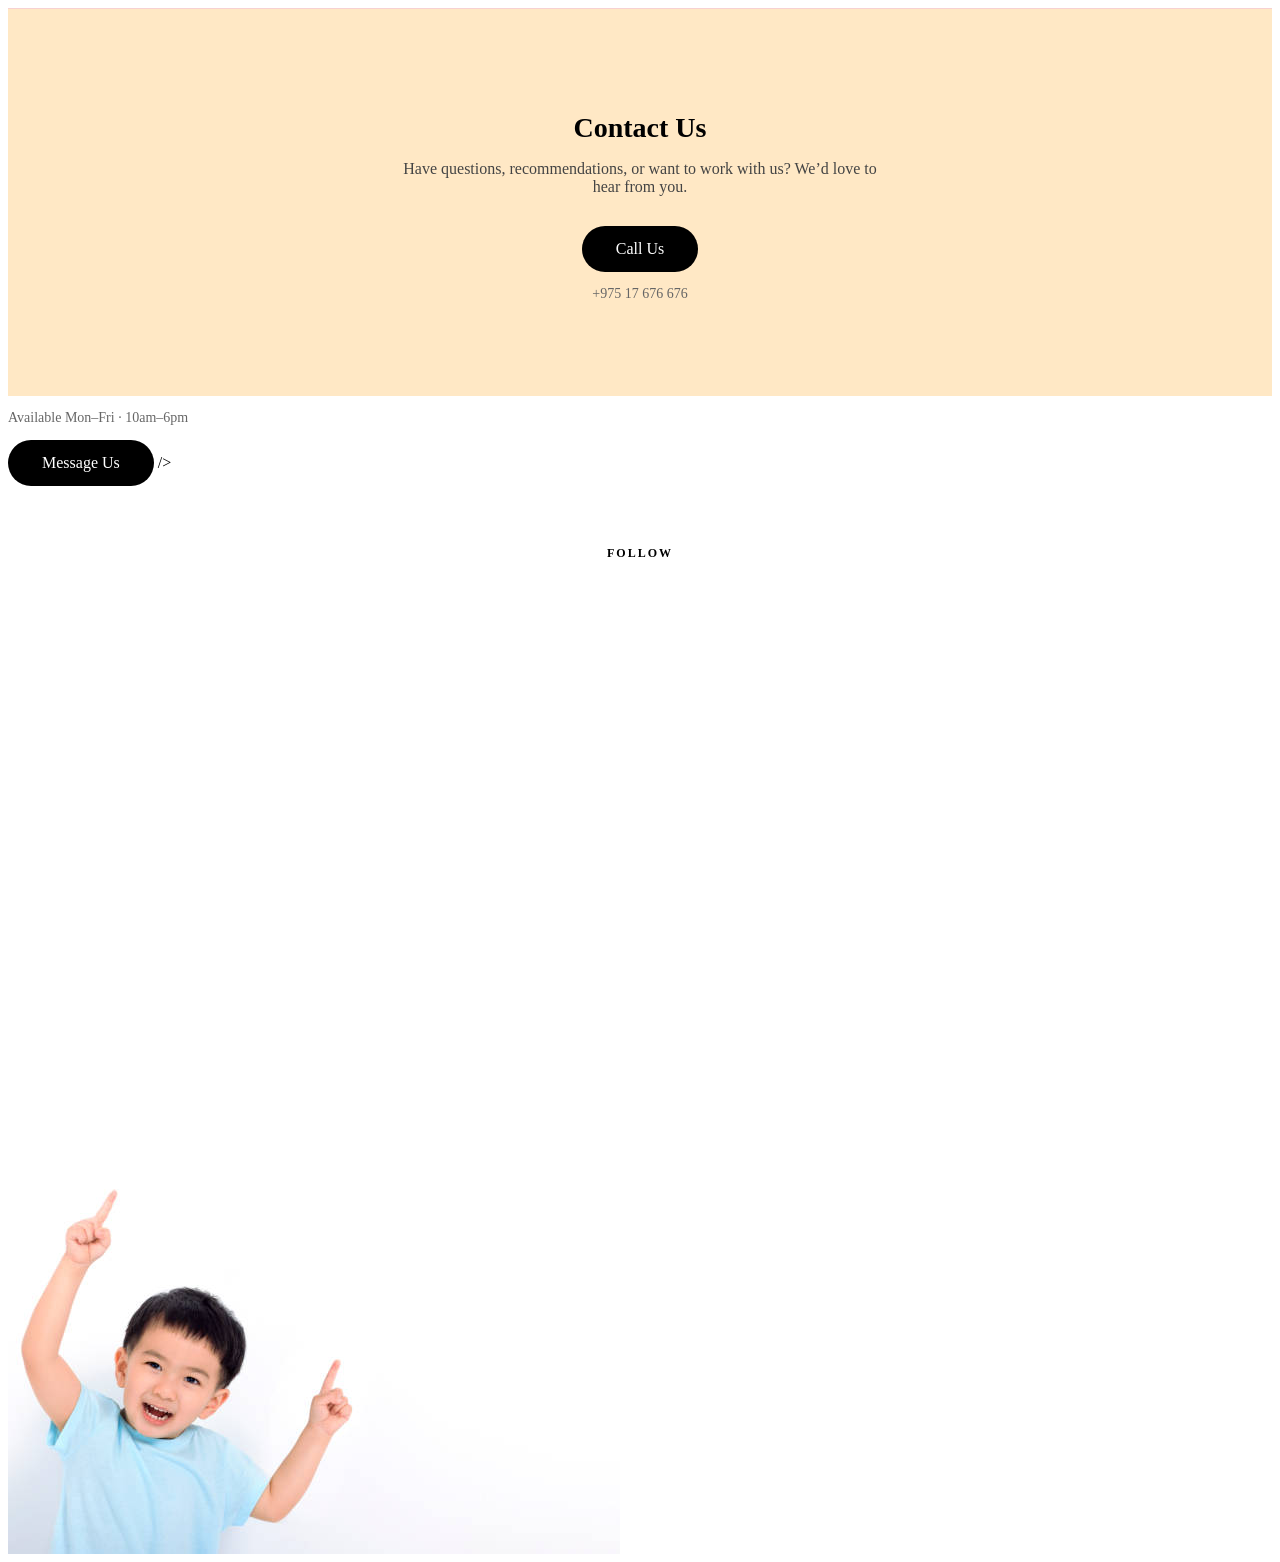
<file: n.html>
<section class="contact-us">
  <h2>Contact Us</h2>
  <link href="its.css" rel="stylesheet" >
  <p class="contact-text">
    Have questions, recommendations, or want to work with us?
    We’d love to hear from you.
  </p>

  <a href="tel:+17676767" class="call-button">
    Call Us
  </a>
  

  <p class="phone-number">+975 17 676 676</p>
</section>
<p class="phone-number">Available Mon–Fri · 10am–6pm</p>
<a href="https://wa.me/1234567890" class="call-button">Message Us</a>

 
/>

<div class="follow">
  <p>FOLLOW</p>
  <div class="social-icons">
    <a href="hidden gems"><i class="fa-brands fa-facebook-f"></i></a>
    <a href="reviews"><i class="fa-brands fa-x-twitter"></i></a>
    <a href="indie authors"><i class="fa-brands fa-instagram"></i></a>
    <a href="hello"><i class="fa-brands fa-youtube"></i></a>
  </div>
</div>
<body>
  <iframe src="https://www.google.com/maps/embed?pb=!1m18!1m12!1m3!1d3539.549011047144!2d89.6326392!3d27.4832964!2m3!1f0!2f0!3f0!3m2!1i1024!2i768!4f13.1!3m3!1m2!1s0x39e194237324e437%3A0xef97413e84405f37!2sNational%20Library%20%26%20Archives%20Of%20Bhutan!5e0!3m2!1sen!2sbt!4v1766774217277!5m2!1sen!2sbt" width="600" height="450" style="border:0;" allowfullscreen="" loading="lazy" referrerpolicy="no-referrer-when-downgrade"></iframe>
</body>
<body>
  <img src="image/ass kid.jpg" alt="point">
</body>
</file>
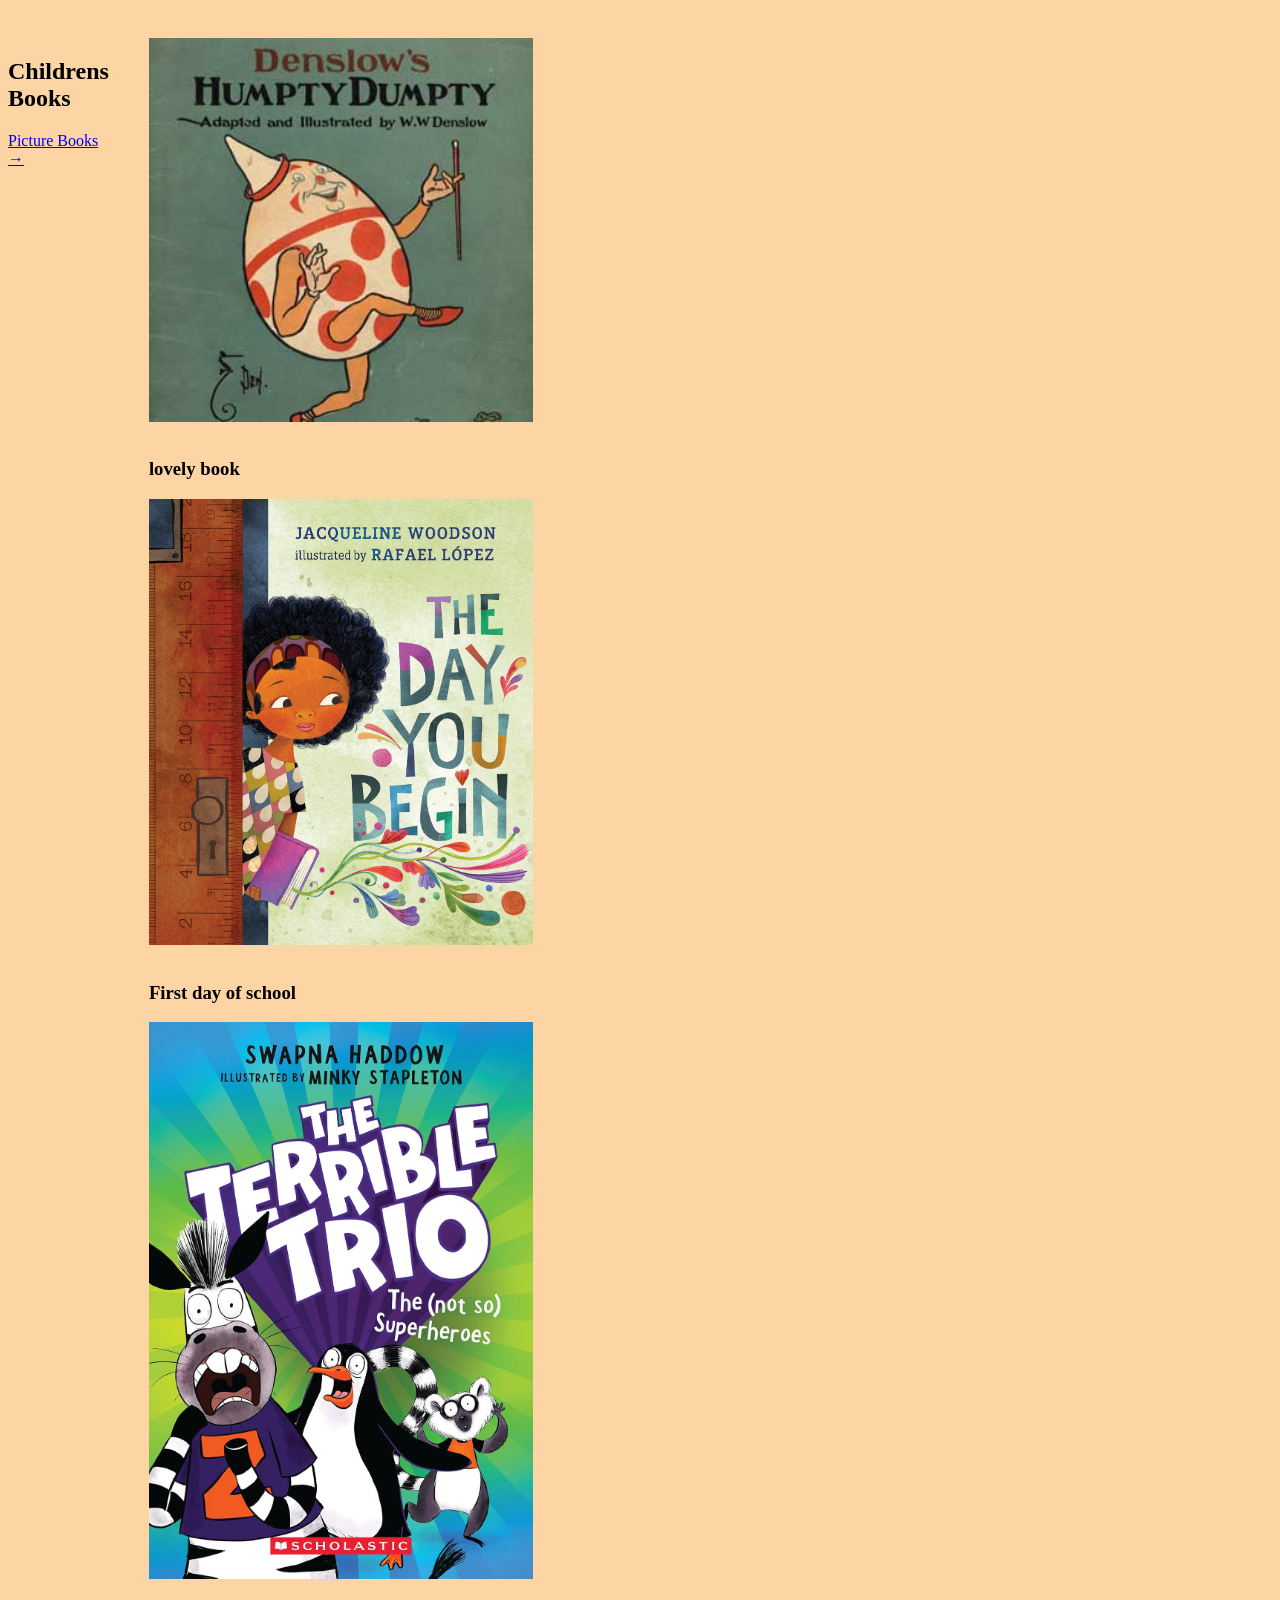
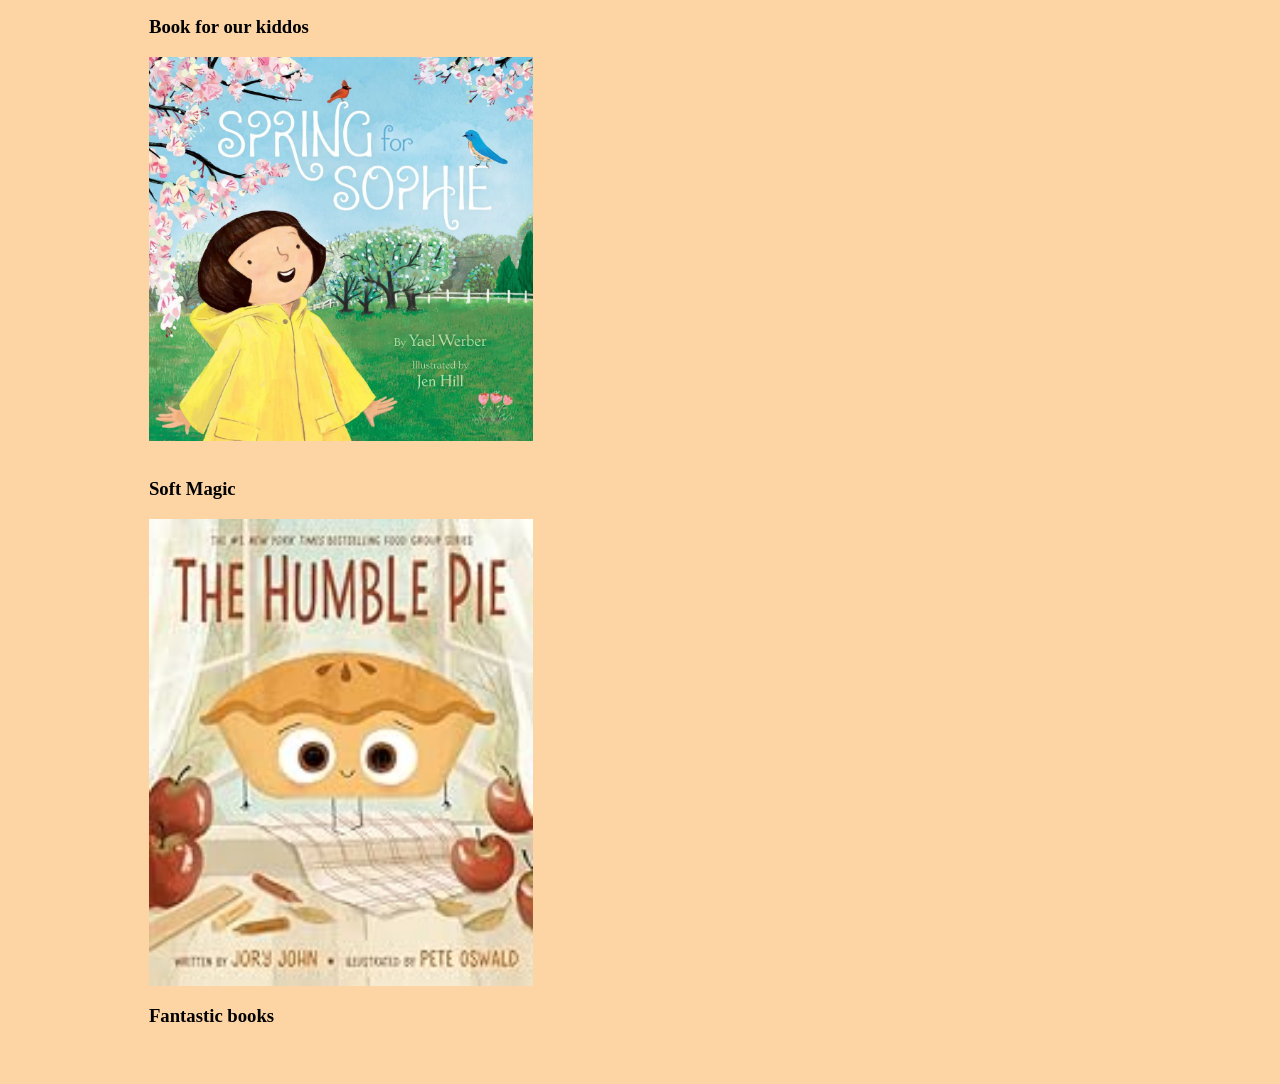
<file: p.html>
<!DOCTYPE html>
<html>
  <head>
      <link href="lol.css" rel ="stylesheet" >
  </head>

<body>
  <section class="horizontal-section">

  <div class="section-header">
    <h2>Childrens Books</h2>
    <a href="Hidden Gems">Picture Books →</a>
    

  </div>

  <div class="horizontal-scroll">

    <article class="scroll-card">
      <img src="image/humpty-dumpty.jpg" alt="Understand more"><br>
      <h3>lovely book</h3>
    </article>

    <article class="scroll-card">
      <img src="image/the_day_you_begin.jpg" alt="learn about school"><br>
      <h3>First day of school</h3>
    </article>

    <article class="scroll-card">
      <img src="image/celebrate-picture-books-picture-book-review-the-not-so-superheroes-cover.jpg" alt="love"><br>
      <h3>Book for our kiddos</h3>
    </article>

    <article class="scroll-card">
      <img src="image/spring_for_sophie.webp" alt="Spring season!"><br>
      <h3>Soft Magic</h3>
    </article>

    <article class="scroll-card">
      <img src="image/228467653._UX160_.jpg" alt="cute">
      <h3>Fantastic books</h3>
    </article>
   


  </div>
</section>
</body>
</html>
</file>
<file: its.css>
.contact-us {
  text-align: center;
  padding: 80px 20px;
  background: #ffe8c5;
  border-top: 1px solid #f7d1d1;
}

.contact-us h2 {
  font-size: 28px;
  margin-bottom: 16px;
}

.contact-text {
  max-width: 500px;
  margin: 0 auto 30px;
  font-size: 16px;
  color: #444;
}

.call-button {
  display: inline-block;
  padding: 14px 34px;
  font-size: 16px;
  text-decoration: none;
  color: #ffffff;
  background: #000;
  border-radius: 40px;
  transition: transform 0.2s ease, opacity 0.2s ease;
}

.call-button:hover {
  transform: translateY(-2px);
  opacity: 0.85;
}

.phone-number {
  margin-top: 14px;
  font-size: 14px;
  color: #666;
}

iframe {
  display: block;
  margin: auto;
}














.follow {
  text-align: center;
  margin: 60px 0;
}

.follow p {
  font-size: 12px;
  letter-spacing: 2px;
  font-weight: 600;
  margin-bottom: 14px;
}

.social-icons {
  display: flex;
  justify-content: center;
  gap: 22px;
}

.social-icons a {
  color: #fffefe;
  font-size: 20px;
  transition: opacity 0.2s ease;
}

.social-icons a:hover {
  opacity: 0.6;
}
</file>
<file: lol.css>
.horizontal-section{
  max-width: 1100px;
  margin: 1 auto;
}

.horizontal-section{
  display: flex;
  justify-content: space-between;
  gap: 40px;
  padding: 30px 0;
  border-bottom: 1px solid #ddd;
}
.horizontal-section{
  border-bottom: none;
}
.text {
  max-width: 700px;
}


.date {
  font-size: 13px;
  color: #888;
}

.text h2 {
  font-size: 26px;
  margin: 6px 0;
}

.text p {
  font-size: 16px;
  color: #444;
  line-height: 1.6;
}

.author {
  font-size: 13px;
  color: #666;
}

.thumb img {
  width: 160px;
  height: auto;
}
.scroll-card img {
  width: 40%;
  height: auto;
  display: block;
  float: center;
  
}
img{
    width: 50px;
    height: 50px;
}
body{
  background-color: rgb(253, 213, 165);
}
</file>
